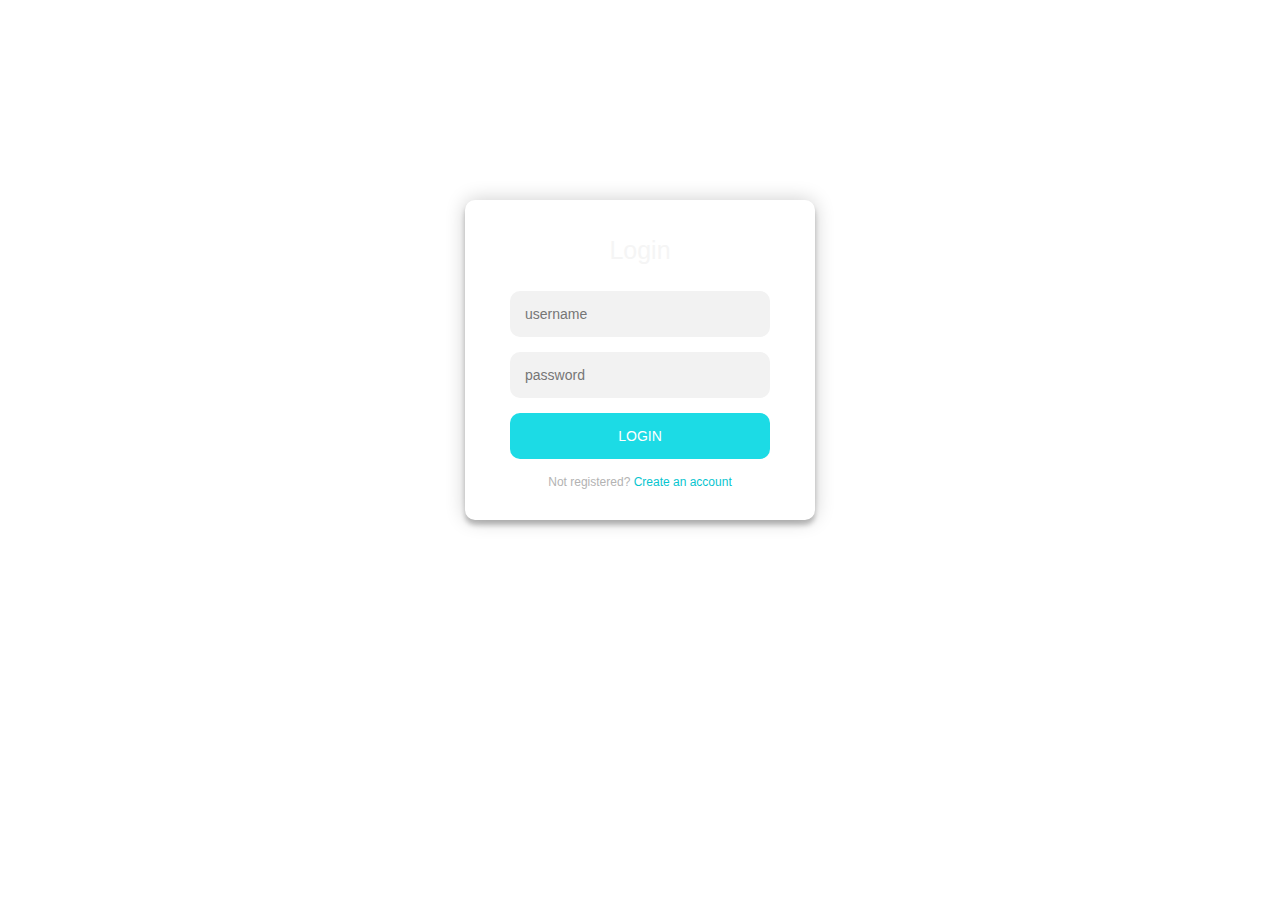
<file: target/classes/static/Login.html>
<!DOCTYPE html>
<html lang="en">
<head>
    <meta charset="UTF-8">
    <meta http-equiv="X-UA-Compatible" content="IE=edge">
    <meta name="viewport" content="width=device-width, initial-scale=1.0">
    <title>Document</title>
    <link rel="stylesheet" href="css/login.css">
    <script src="Js/Login.js"></script>
</head>
<body>
        <div class="form">
        <p>Login</p>
       <!-- <form > -->
            <input type="text" id="uname" name="username" placeholder="username">
            <input type="password" id="pass" name="password" placeholder="password">
             <button onclick="login()">login</button> 
            <p class="message">Not registered? <a href="#">Create an account</a></p>
        <!-- </form> -->

        <div id="failMsg"></div>
        </div>
   
</body>
</html>
</file>
<file: target/classes/static/css/login.css>
/*body background css*/
body{
    padding: 0;
    margin: 0;
    background: url(https://tse4.mm.bing.net/th/id/OIP.Y1FstaspXDnGyDKZ5mgsPQHaEK?pid=ImgDet&rs=1)no-repeat;
    background-size: cover;
}

/*login form css*/
.form{
    font-family: "Roboto", sans-serif;
    position: relative;
    z-index: 1;
    background: #FFFFFF;
    opacity: 99%;
    max-width: 260px;
    margin: 200px auto 100px;
    padding: 10px 45px 30px 45px;
    text-align: center;
    box-shadow: 0 0 20px 0 rgba(0, 0, 0, 0.2), 0 5px 5px 0 rgba(0, 0, 0, 0.24);
    border-radius: 10px;
    background: transparent;
}
.form p{
    font-size: 25px;
    padding: 1px;
    text-align: center;
    color: whitesmoke;
}
.form input{
    outline: 0;
    border-radius: 10px;
    background: #F2F2F2;
    width: 100%;
    border: 0;
    margin: 0 0 15px;
    padding: 15px;
    box-sizing: border-box;
    font-size: 14px;
}
.form input:hover{
    background-color: #D3F8F9;
    transition: all 1s ease 0s;
}
.form input:focus{
    background-color: #D3F8F9;
    transition: all 1s ease 0s;
}
.form button{
    text-transform: uppercase;
    outline: 0;
    border-radius: 10px;
    background: #1ADBE5;
    width: 100%;
    border: 0;
    padding: 15px;
    color: #FFFFFF;
    font-size: 14px;
    cursor: pointer;
}
.form button:hover, .form button:active, .form button:focus{
    background-color: #06C5CF;
    transition: all 1s ease 0s;
}
.form .message{
    margin: 15px 0 0;
    color: #B3B3B3;
    font-size: 12px;
}
.form .message a{
    color: #06C5CF;
    text-decoration: none;
}
#failMsg  {
    color: white;
}
</file>
